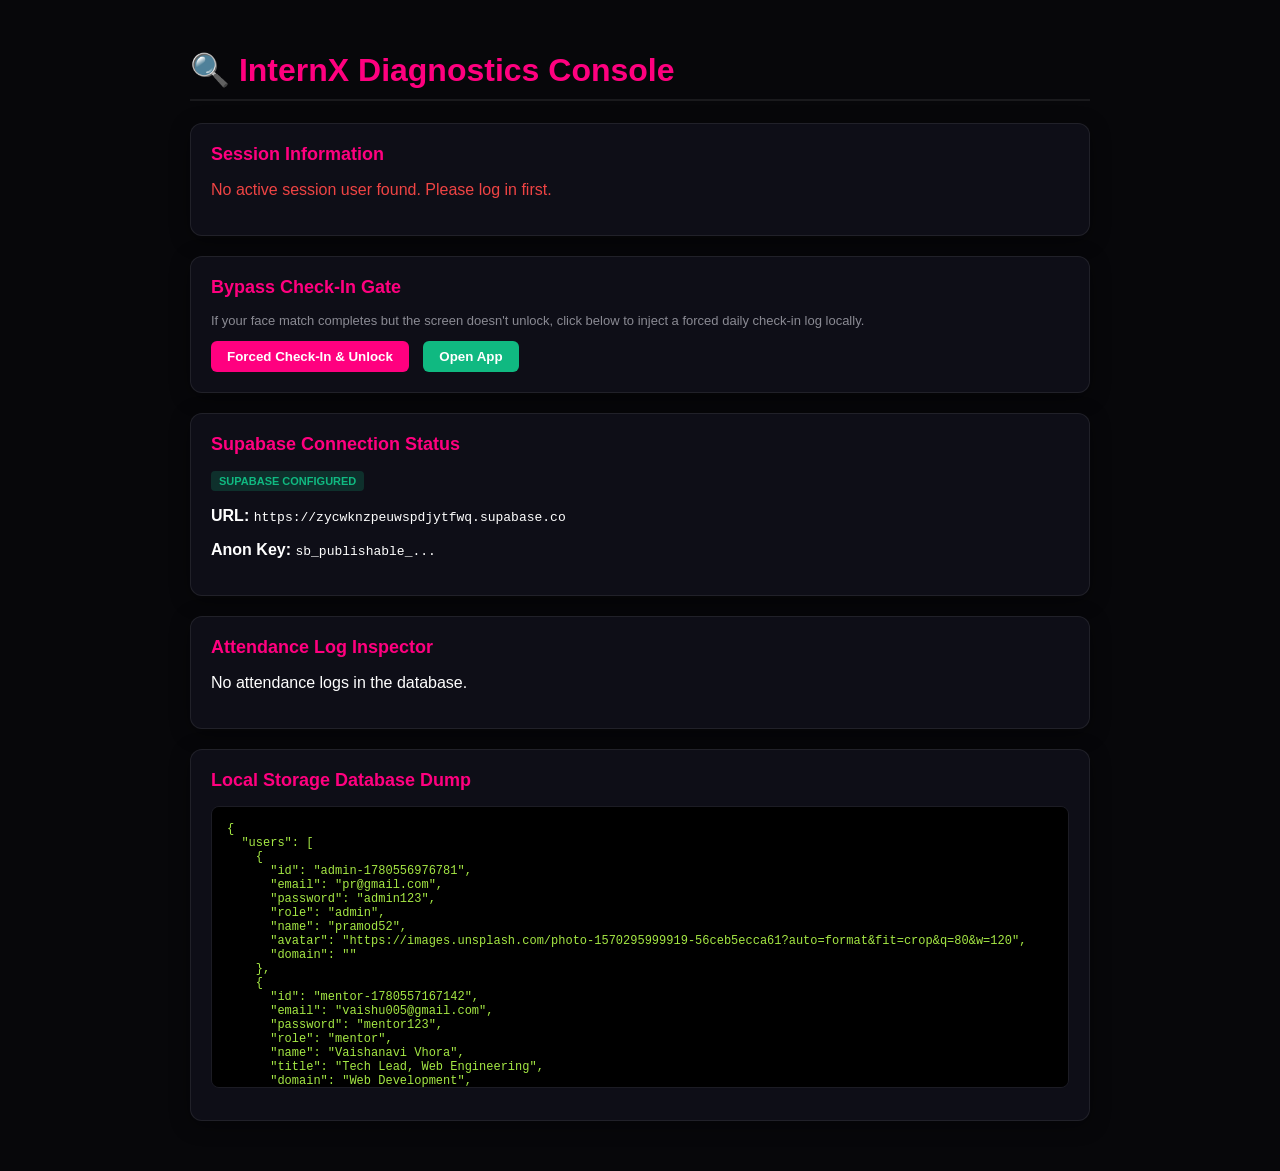
<file: diagnostics.html>
<!DOCTYPE html>
<html lang="en">
<head>
  <meta charset="UTF-8">
  <meta name="viewport" content="width=device-width, initial-scale=1.0">
  <title>InternX Platform Diagnostics</title>
  <style>
    :root {
      --bg-dark: #07070a;
      --panel-bg: rgba(15, 15, 25, 0.95);
      --primary-magenta: #ff007f;
      --text-muted: #8a8a93;
      --border-color: rgba(255, 255, 255, 0.08);
      --success: #10b981;
      --danger: #ef4444;
    }
    body {
      background: var(--bg-dark);
      color: #fff;
      font-family: sans-serif;
      padding: 30px;
      margin: 0;
    }
    .container {
      max-width: 900px;
      margin: 0 auto;
    }
    h1 {
      color: var(--primary-magenta);
      border-bottom: 2px solid var(--border-color);
      padding-bottom: 10px;
    }
    .card {
      background: var(--panel-bg);
      border: 1px solid var(--border-color);
      border-radius: 12px;
      padding: 20px;
      margin-bottom: 20px;
      box-shadow: 0 4px 20px rgba(0,0,0,0.4);
    }
    .card h2 {
      margin-top: 0;
      color: var(--primary-magenta);
      font-size: 18px;
    }
    pre {
      background: #000;
      padding: 15px;
      border-radius: 8px;
      overflow-x: auto;
      font-size: 12px;
      color: #a5e844;
      border: 1px solid #1c1c24;
      max-height: 250px;
    }
    .btn {
      padding: 8px 16px;
      border-radius: 6px;
      border: none;
      font-weight: bold;
      cursor: pointer;
      margin-right: 10px;
    }
    .btn-primary {
      background: var(--primary-magenta);
      color: white;
    }
    .btn-success {
      background: var(--success);
      color: white;
    }
    .btn-danger {
      background: var(--danger);
      color: white;
    }
    .status-badge {
      display: inline-block;
      padding: 4px 8px;
      border-radius: 4px;
      font-size: 11px;
      font-weight: bold;
      text-transform: uppercase;
    }
    .badge-success { background: rgba(16, 185, 129, 0.2); color: var(--success); }
    .badge-danger { background: rgba(239, 68, 68, 0.2); color: var(--danger); }
  </style>
</head>
<body>
  <div class="container">
    <h1>🔍 InternX Diagnostics Console</h1>
    
    <div class="card">
      <h2>Session Information</h2>
      <div id="session-status">Checking session...</div>
    </div>

    <div class="card">
      <h2>Bypass Check-In Gate</h2>
      <p style="font-size: 13px; color: var(--text-muted);">
        If your face match completes but the screen doesn't unlock, click below to inject a forced daily check-in log locally.
      </p>
      <button class="btn btn-primary" onclick="injectCheckIn()">Forced Check-In & Unlock</button>
      <button class="btn btn-success" onclick="openApp()">Open App</button>
    </div>

    <div class="card">
      <h2>Supabase Connection Status</h2>
      <div id="supabase-status">Reading local storage keys...</div>
    </div>

    <div class="card">
      <h2>Attendance Log Inspector</h2>
      <div id="attendance-logs">Reading logs...</div>
    </div>

    <div class="card">
      <h2>Local Storage Database Dump</h2>
      <pre id="db-dump">Reading database...</pre>
    </div>
  </div>

  <script>
    function updateUI() {
      // 1. Session Info
      const sessionUserStr = localStorage.getItem('apex_intern_currentUser');
      const sessionStatusEl = document.getElementById('session-status');
      let currentUser = null;
      if (sessionUserStr) {
        currentUser = JSON.parse(sessionUserStr);
        sessionStatusEl.innerHTML = `
          <p><strong>Name:</strong> ${currentUser.name}</p>
          <p><strong>Email:</strong> ${currentUser.email}</p>
          <p><strong>Role:</strong> ${currentUser.role}</p>
        `;
      } else {
        sessionStatusEl.innerHTML = `<p style="color: var(--danger);">No active session user found. Please log in first.</p>`;
      }

      // 2. Supabase Info
      const sbConfigStr = localStorage.getItem('apex_intern_supabase_config');
      const sbDisabled = localStorage.getItem('apex_intern_supabase_disabled') === 'true';
      const sbStatusEl = document.getElementById('supabase-status');
      if (sbDisabled) {
        sbStatusEl.innerHTML = `<p><span class="status-badge badge-danger">Supabase Disabled</span> (LocalStorage Fallback Active)</p>`;
      } else if (sbConfigStr) {
        const config = JSON.parse(sbConfigStr);
        sbStatusEl.innerHTML = `
          <p><span class="status-badge badge-success">Supabase Configured</span></p>
          <p><strong>URL:</strong> <code>${config.url}</code></p>
          <p><strong>Anon Key:</strong> <code>${config.anonKey.substring(0, 15)}...</code></p>
        `;
      } else {
        sbStatusEl.innerHTML = `
          <p><span class="status-badge badge-danger">Not Configured</span></p>
          <p>Using default/fallback credentials.</p>
        `;
      }

      // 3. Database Dump
      const dbStr = localStorage.getItem('apex_intern_db');
      const dbDumpEl = document.getElementById('db-dump');
      const attendanceEl = document.getElementById('attendance-logs');
      if (dbStr) {
        const db = JSON.parse(dbStr);
        dbDumpEl.textContent = JSON.stringify(db, null, 2);
        
        // Attendance logs
        if (db.attendance && db.attendance.length > 0) {
          let html = '<ul>';
          db.attendance.forEach(log => {
            if (currentUser && log.studentEmail?.toLowerCase() === currentUser.email?.toLowerCase()) {
              html += `<li><strong>[${log.date}]</strong> ${log.action} - ${log.status} (Score: ${log.score}%)</li>`;
            }
          });
          html += '</ul>';
          attendanceEl.innerHTML = html;
        } else {
          attendanceEl.innerHTML = '<p>No attendance logs in the database.</p>';
        }
      } else {
        dbDumpEl.textContent = 'No database found in local storage.';
        attendanceEl.innerHTML = '<p>No database found in local storage.</p>';
      }
    }

    function injectCheckIn() {
      const sessionUserStr = localStorage.getItem('apex_intern_currentUser');
      if (!sessionUserStr) {
        alert("Please log in first before injecting a check-in!");
        return;
      }
      const currentUser = JSON.parse(sessionUserStr);
      let db = {};
      const dbStr = localStorage.getItem('apex_intern_db');
      if (dbStr) {
        db = JSON.parse(dbStr);
      }
      
      if (!db.attendance) db.attendance = [];
      
      // Remove any existing attendance record for today to prevent duplicates
      const todayDate = new Date().toDateString();
      db.attendance = db.attendance.filter(log => !(log.studentEmail?.toLowerCase() === currentUser.email?.toLowerCase() && log.date === todayDate));

      // Inject clean check-in
      const newRecord = {
        id: `att-injected-${Date.now()}`,
        studentEmail: currentUser.email,
        studentName: currentUser.name,
        timestamp: new Date().toLocaleString(),
        date: todayDate,
        action: "Daily Attendance Check-In",
        score: 95,
        status: "Verified (Pass)",
        faceImage: ""
      };

      db.attendance.push(newRecord);
      localStorage.setItem('apex_intern_db', JSON.stringify(db));
      alert("Successfully injected check-in record for today!");
      updateUI();
    }

    function openApp() {
      window.location.href = 'index.html';
    }

    updateUI();
  </script>
</body>
</html>
</file>
